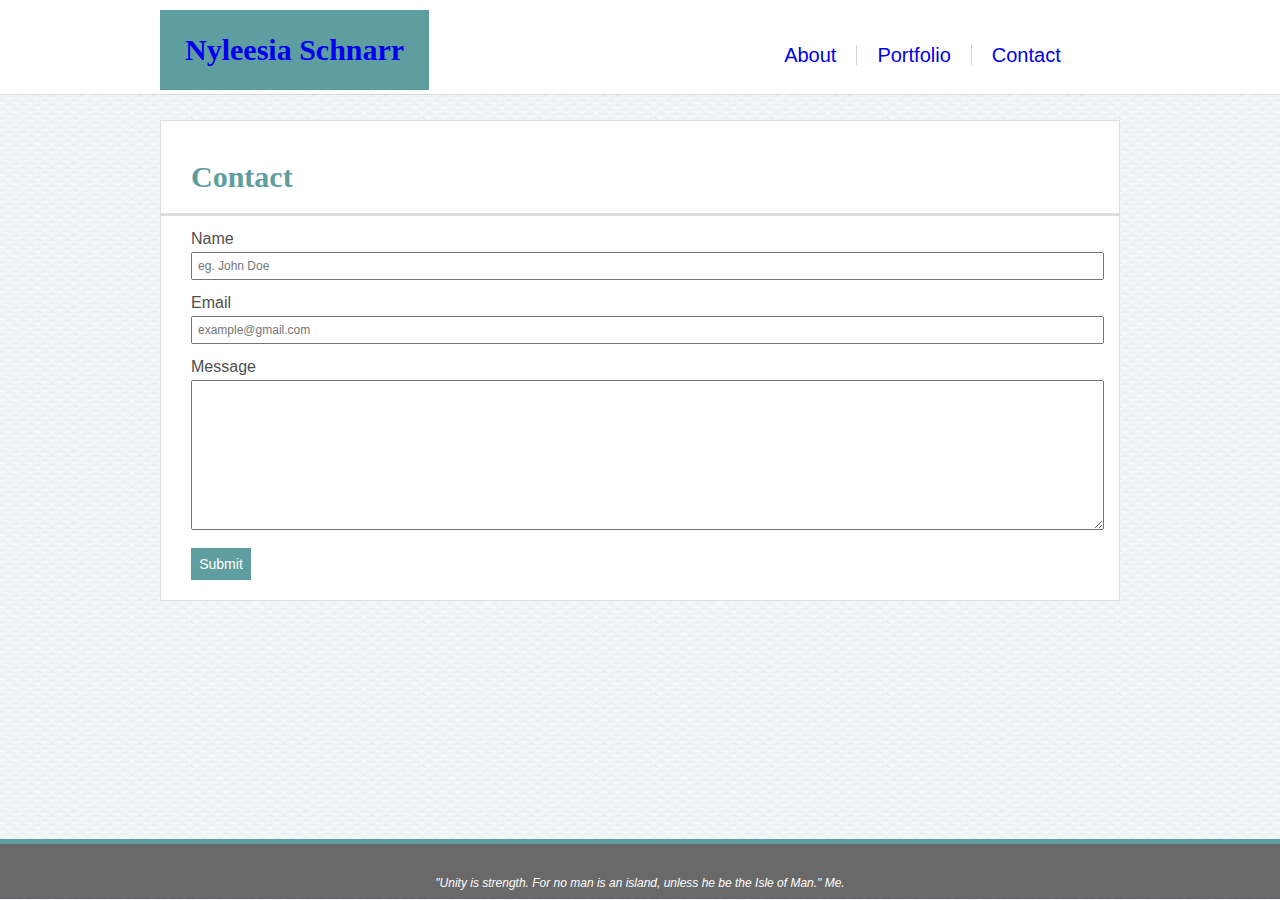
<file: contact.html>
<!DOCTYPE html>

<html lang="en">

<head>
    <meta charset="UTF-8">
    <meta name="viewport" content="width=device-width, initial-scale=1.0, user-scalable=yes, shrink-to-fit=yes">
    <meta http-equiv="X-UA-Compatible" content="ie=edge">
    <meta name="description" content="My Basic Web Development Portfolio">
    <meta name="keywords" content="HTML,CSS,JavaScript,web,development,women,female,girl,learning,tech,ux,ui,caribbean,akita,georgia">
    <meta name="author" content="Nyleesia Nicome Schnarr">
    <link rel="stylesheet" type = "text/css" href="assets/css/reset.css">
    <link rel="stylesheet" type = "text/css" href="assets/css/style.css">
    <link rel="stylesheet" type = "text/css" href="assets/css/style2.css">
    <link rel="stylesheet" type = "text/css" href="assets/css/style3.css">
    <link rel="stylesheet" type = "text/css" href="assets/css/style4.css">
    <link rel="stylesheet" type = "text/css" href="assets/css/style5.css">
    <link rel="stylesheet" type = "text/css" href="assets/css/psuedo.css">
    <link rel="stylesheet" media="screen and (max-width: 859px)" href="assets/css/mediaQueries.css">
    <link rel="icon" type="image/png" href="https://png.icons8.com/ios/1600/007AFF/home">   
    <title> Nyleesia Schnarr About </title>  
    <style>
        body {
            background-image: url("assets/images/background.png");
        }    
    </style>    
</head>

<!-- start of navigation bar -->
    <nav class= "navbar">
        <!-- navigation bar contents -->
        <div class="nav-content">
            <!-- my name in navigation bar -->
            <div class="my-name"> <a href="index.html"><h1>Nyleesia Schnarr</h1></a></div>
            <!-- navigation bar tabs -->
            <div class="tabs"> 
                <!-- each of these tabs is linked to another html page.
                see the psuedo-class.css stylesheet for how they should behave -->
                <div class= "about-link"> <a href="index.html"><h2>About</h2></a> </div>
                <div class= "portfolio-link"> <a href="portfolio.html"><h2>Portfolio</h2></a></div>
                <div class= "contact-link"> <a href="contact.html"><h2>Contact</h2></a></div>
            </div>
        </div>
    </nav>
<!-- end of navigation bar -->

<body>
<!-- within body, this section, separates the image and text area 
from the background so that the background can be colored 
as a separate element.-->

        <!-- this is a single element to serve as a header in this document -->

        <div class="header">
            <h1>Contact</h1>
        </div>


    <div class= "main-content">
    
    <!-- this is used to collect data from prospective visitors -->

        <div class= "contact-form">
            <form>
                <h3>Name</h3>
                <p><input id="nameinput" type="text" name="name" placeholder="eg. John Doe"></p>
                
                <h3>Email</h3>
                <p><input id="emailinput" type="text" name="email" placeholder="example@gmail.com"></p>
                
                <h3>Message</h3>
                <p><textarea id="messageinput" name="message" placeholder="Hey! How can I help you?"> </textarea></p>

                <div id="submit"><input  type="submit" value="Submit"></div>
            </form>
        </div>
    </div>

<footer>
    <div class ="quote">
        <p> "Unity is strength. For no man is an island, unless he be the Isle of Man." Me.</p>
    </div>     
</footer>

</body>

</html>
</file>
<file: assets/css/style.css>
*{
    box-sizing: border-box;
}

/* the navigation bar */
.navbar {
    text-align: center;
    height:95px;
    width: 100%;
    border-bottom: 1px gainsboro solid;  
    background-color: white;
    opacity: 1.0;
}

/* styling for classes "my-name" and "tabs" */
.nav-content {
    max-width: 960px;
    margin: auto;
    display: flex;
    align-content: space-between;
}

/* font styling for classes "my-name" and "about-me" */
h1 {
    font-family: Georgia, 'Times New Roman', Times, serif;
    font-size: 30px;
    font-weight: bolder;
}

/* in navigation bar */
.my-name {
    padding: 25px;
    margin-top: 10px;
    float: left;
    background-color: cadetblue;
    color: white;
}

.my-name a {
    text-decoration: none;
}

/* 
.tabs {
    margin-top: 10px;
    float: right;
    color: darkgrey;
    display: flex;
    max-width: auto;
    justify-content: space-between;
    align-items: flex-end;
    align-content: center;
    flex-wrap: nowrap;
    font-size: 18px;
    max-inline-size: 25%;
    padding: 25px;
    float: right;
    margin-left: 310px;
}

.tabs a {
    text-decoration: none;
}

.tabs div {
    padding-left: 20px;
    padding-right: 20px;
}

body {
    box-sizing: border-box;
}

.main-content{
    max-width: 960px;
    padding-left:30px;
    margin: auto;
    display: flex;
    flex-wrap: nowrap;
    border: solid 1px #dddddd;
    margin-top: 0px;
    padding-right: 15px;
    padding-bottom: 20px;
    background-color: white;
    opacity: 1.0;
}

.header{ 
    border: solid 1px #dddddd;
    border-bottom: 2px;
    max-width: 960px;
    margin: auto;
    padding-left: 30px;
    display:flex;
    flex-wrap: wrap;
    padding-top: 50px;
    padding-bottom: 30px;
    margin-top: 25px;
    align-content: center;
    color: cadetblue;
    height: 95px;
    border-bottom: 2px gainsboro solid;
    background-color: white;
    opacity: 1.0;
}

.myphoto img {
    margin-right: 30px;
    margin-bottom: 15px;
    float: left;
    display: flex;
    border-color: darkgray 0.5px solid;
    width: 300px;
    height: 300px;
 }

.paragraphs {
    clear:both;
    overflow: auto;
    margin-top: 30px;
    font-family: Arial, Helvetica, sans-serif;
    font-size: 16px;
    text-align: justify;
    color: darkgray;
    line-height: 1.8em;
  }

footer{
    position: fixed;
    bottom: 1px;
    width: 100%;
    height: 60px;
    border-top: solid 5px cadetblue;
    background-color: dimgray;
    display: flex;
    justify-content: center;
    padding: 10px;
    align-items: flex-end;
}

.quote {
    font-family: Arial, Helvetica, sans-serif;
    font-size: 12px;
    color: white;
    font-style: italic;
}

.portfolio-image {
    float:left;
    margin:20px;
    max-width:30%;
    max-height:30%;
}

.caption {
    position: relative;
    bottom: 75px;
    height: 60px;
    color: white;
    width: 75%;
    background: cadetblue;
    text-align: center;
    padding: 15px;
    font-size: 20px;
}

.portfolio-link{
    border-left: lightgray 0.25px solid;
    border-right: lightgray 0.25px solid;
}

.portfolio-images img{
    width: 75%;
    display:inline-block;
    display: flex;
    justify-content: center;
    border: solid 1px #dddddd;
}  

h3{
    color: rgb(78, 78, 78);
    font-family: Arial, Helvetica, sans-serif;
}

.contact-form{ 
    width: 100%;

}

.contact-form h3 {
    margin-top: 15px;
    margin-bottom: 5px;
}

input {
    width:100%;
    font-size:12px;
    padding: 5px;
}

#messageinput {
    height: 150px;
    width:100%;
}

#submit input {
    max-width: 60px;
    margin-top:15px;
    background-color:cadetblue;
    color: white;
    padding: 8px;
    font-size:14px;
    border-style: none;
}

.my-name a:visited {
    color:inherit;
}
.my-name a:hover {
    text-decoration-line: underline;
}
.tabs a:visited {
    color: inherit;
}
.tabs a:hover {
    color: cadetblue;
    text-decoration-line: underline;
}

.myphoto img:hover{
    width: 325px;
    height: 325px;
    margin-right: 10px;
    margin-bottom:10px;
}

.quote a:hover{ 
    font-weight: bolder;
}

#submit input:hover{ 
    border: dimgray 1.5px solid;
}

@media only screen and (max-width: 859px){

    *{
        box-sizing:auto;
    }

    body {
        margin: auto;
    }

    .navbar {
        text-align: center;
        height:auto;
        width: 100%;
    }
    
    .nav-content {
        max-width: auto;
        margin: auto;
    }
    
    h1 {
        font-size: 25px;
    }
    
    .my-name {
        padding-left: 10px;
        padding-top: 25px;
        padding-bottom: 10px;
        margin-top: 10px;
        display: flex;
        flex-wrap: wrap;
    }
    
    h2 {
        font-size: 15px;
    }

    .tabs {
        flex-wrap: wrap;
        font-size: 15px;
        justify-content: center;
        max-inline-size: 25%;
        padding: 10px;
        margin-left: auto;
        line-height: 1.5em;
    }

    .tabs div {
        padding-left: 10%;
        padding-right: 10%;
    }

    .main-content{
        max-width: auto;
        padding-left:10px;
        flex-wrap: wrap;
    }

    .header{ 
        max-width: auto;
        padding-left: 10px;
        display:flex;
        flex-wrap: wrap;
        padding-top: 5%;
        padding-bottom: 5%;
        height: 100%;
    }

    .myphoto img {
        margin-right: 5%;
        margin-bottom: 10px;
        width: 40%;
        height: 40%;
    }

    .paragraphs {
        margin-top: 15px;
        font-size: 12px;
    }

    footer{
        height: auto;
        padding: 2%;
    }

    .quote {
        font-size: 10px;
    }

    .portfolio-image {
        float:left;
        margin:20px;
        max-width:30%;
        max-height:30%;
    }

    .caption {
        bottom: 50%;
        height: 50%;
        padding: 1%;
        font-size: 75%;
    }
    
    .contact-form{ 
        width: 90%;
    }

    input {
        font-size:10px;
    }
    
    h3 {
        font-size: 12px;
    }

    #messageinput {
        height: auto;
        min-height: 80px;
    }
    
    #submit input {
        font-size:75%;
    }

    .tabs a:visited {
        color: inherit;
    }

    .myphoto img:hover{
        width: 40%;
        height: 40%;
        margin-right: 5%;
        margin-bottom:10px;
    }
    
    .quote a:hover{ 
        font-weight: normal;
    

}
</file>
<file: assets/css/style2.css>
/* font styling for class "tabs"  */
h2 {
    font-family: Arial, Helvetica, sans-serif;
    font-size: 20px;
}

/* styling for class "tabs"  */
.tabs {
    margin-top: 10px;
    float: right;
    color: darkgrey;
    display: flex;
    max-width: auto;
    justify-content: space-between;
    align-items: flex-end;
    align-content: center;
    flex-wrap: nowrap;
    font-size: 18px;
    max-inline-size: 25%;
    padding: 25px;
    float: right;
    margin-left: 310px;
}

.tabs a {
    text-decoration: none;
}

.tabs div {
    padding-left: 20px;
    padding-right: 20px;
}

/* styling for class "body"  */
body {
    box-sizing: border-box;
}
</file>
<file: assets/css/style3.css>
/* styling for class "main-content"  */
.main-content{
    max-width: 960px;
    padding-left:30px;
    margin: auto;
    display: flex;
    flex-wrap: nowrap;
    border: solid 1px #dddddd;
    margin-top: 0px;
    padding-right: 15px;
    padding-bottom: 20px;
    background-color: white;
    opacity: 1.0;
}

/* styling for class "about-me"  */
.header{ 
    border: solid 1px #dddddd;
    border-bottom: 2px;
    max-width: 960px;
    margin: auto;
    padding-left: 30px;
    display:flex;
    flex-wrap: wrap;
    padding-top: 50px;
    padding-bottom: 30px;
    margin-top: 25px;
    align-content: center;
    color: cadetblue;
    height: 95px;
    border-bottom: 2px gainsboro solid;
    background-color: white;
    opacity: 1.0;
}

/* styling for image using class name and 
selector (image) specificity */
.myphoto img {
    margin-right: 30px;
    margin-bottom: 15px;
    float: left;
    display: flex;
    border-color: darkgray 0.5px solid;
    width: 300px;
    height: 300px;
 }

/* styling for paragraphs around image
    and for image which is in the <p> tags  */
.paragraphs {
    clear:both;
    overflow: auto;
    margin-top: 30px;
    font-family: Arial, Helvetica, sans-serif;
    font-size: 16px;
    text-align: justify;
    color: darkgray;
    line-height: 1.8em;
  }
</file>
<file: assets/css/style4.css>
/* styling for sticky/fixed footer*/
footer{
    position: fixed;
    bottom: 1px;
    width: 100%;
    height: 60px;
    border-top: solid 5px cadetblue;
    background-color: dimgray;
    display: flex;
    justify-content: center;
    padding: 10px;
    align-items: flex-end;
}

.quote {
    font-family: Arial, Helvetica, sans-serif;
    font-size: 12px;
    color: white;
    font-style: italic;
}

.portfolio-image {
    float:left;
    margin:20px;
    max-width:30%;
    max-height:30%;
}

.caption {
    position: relative;
    bottom: 75px;
    height: 60px;
    color: white;
    width: 75%;
    background: cadetblue;
    text-align: center;
    padding: 15px;
    font-size: 20px;
}

.portfolio-link{
    border-left: lightgray 0.25px solid;
    border-right: lightgray 0.25px solid;
}

.portfolio-images img{
    width: 75%;
    display:inline-block;
    display: flex;
    justify-content: center;
    border: solid 1px #dddddd;
}
</file>
<file: assets/css/style5.css>
h3{
    color: rgb(78, 78, 78);
    font-family: Arial, Helvetica, sans-serif;
}

.contact-form{ 
    width: 100%;

}

.contact-form h3 {
    margin-top: 15px;
    margin-bottom: 5px;
}

input {
    width:100%;
    font-size:12px;
    padding: 5px;
}

#messageinput {
    height: 150px;
    width:100%;
}

#submit input {
    max-width: 60px;
    margin-top:15px;
    background-color:cadetblue;
    color: white;
    padding: 8px;
    font-size:14px;
    border-style: none;
}
</file>
<file: assets/css/psuedo.css>
.my-name a:visited {
    color:inherit;
}
.my-name a:hover {
    text-decoration-line: underline;
}
.tabs a:visited {
    color: inherit;
}
.tabs a:hover {
    color: cadetblue;
    text-decoration-line: underline;
}

.myphoto img:hover{
    width: 325px;
    height: 325px;
    margin-right: 10px;
    margin-bottom:10px;
}

.quote a:hover{ 
    font-weight: bolder;
}

#submit input:hover{ 
    border: dimgray 1.5px solid;
}
</file>
<file: assets/css/mediaQueries.css>
@media only screen and (max-width: 859px){

    *{
        box-sizing:border-box;
    }

    body {
        margin: auto;
    }

    .navbar {
        text-align: center;
        height:auto;
        width: 100%;
    }
    
    .nav-content {
        max-width: auto;
        margin: auto;
    }
    
    h1 {
        font-size: 25px;
    }
    
    .my-name {
        padding-left: 10px;
        padding-top: 25px;
        padding-bottom: 10px;
        margin-top: 10px;
        display: flex;
        flex-wrap: wrap;
    }
    
    h2 {
        font-size: 15px;
    }

    .tabs {
        flex-wrap: wrap;
        font-size: 15px;
        justify-content: center;
        max-inline-size: 25%;
        padding: 10px;
        margin-left: auto;
        line-height: 1.5em;
    }

    .tabs div {
        padding-left: 10%;
        padding-right: 10%;
    }

    .main-content{
        max-width: auto;
        padding-left:10px;
        flex-wrap: wrap;
    }

    .header{ 
        max-width: auto;
        padding-left: 10px;
        display:flex;
        flex-wrap: wrap;
        padding-top: 5%;
        padding-bottom: 5%;
        height: 100%;
        margin-top: 10px;
    }

    .myphoto img {
        margin-right: 5%;
        margin-bottom: 10px;
        width: 40%;
        height: 40%;
    }

    .paragraphs {
        margin-top: 15px;
        font-size: 12px;
    }

    footer{
        margin-top: 2px;
        height: auto;
        padding: 2%;
    }

    .quote {
        font-size: 10px;
    }

    .portfolio-link{
        border-left: lightgray 0.25px solid;
        border-right: lightgray 0.0px solid;
    }

    .portfolio-image {
        float:left;
        margin:20px;
        max-width:30%;
        max-height:30%;
    }

    .caption {
        bottom: 50%;
        height: 50%;
        padding: 1%;
        font-size: 75%;
    }
    
    .contact-form{ 
        width: 90%;
    }

    input {
        font-size:10px;
    }
    
    h3 {
        font-size: 12px;
    }

    #messageinput {
        height: auto;
        min-height: 80px;
    }
    
    #submit input {
        font-size:75%;
    }

    .tabs a:visited {
        color: inherit;
    }

    .myphoto img:hover{
        width: 40%;
        height: 40%;
        margin-right: 5%;
        margin-bottom:10px;
    }
    
    .quote a:hover{ 
        font-weight: normal;
    }

}
</file>
